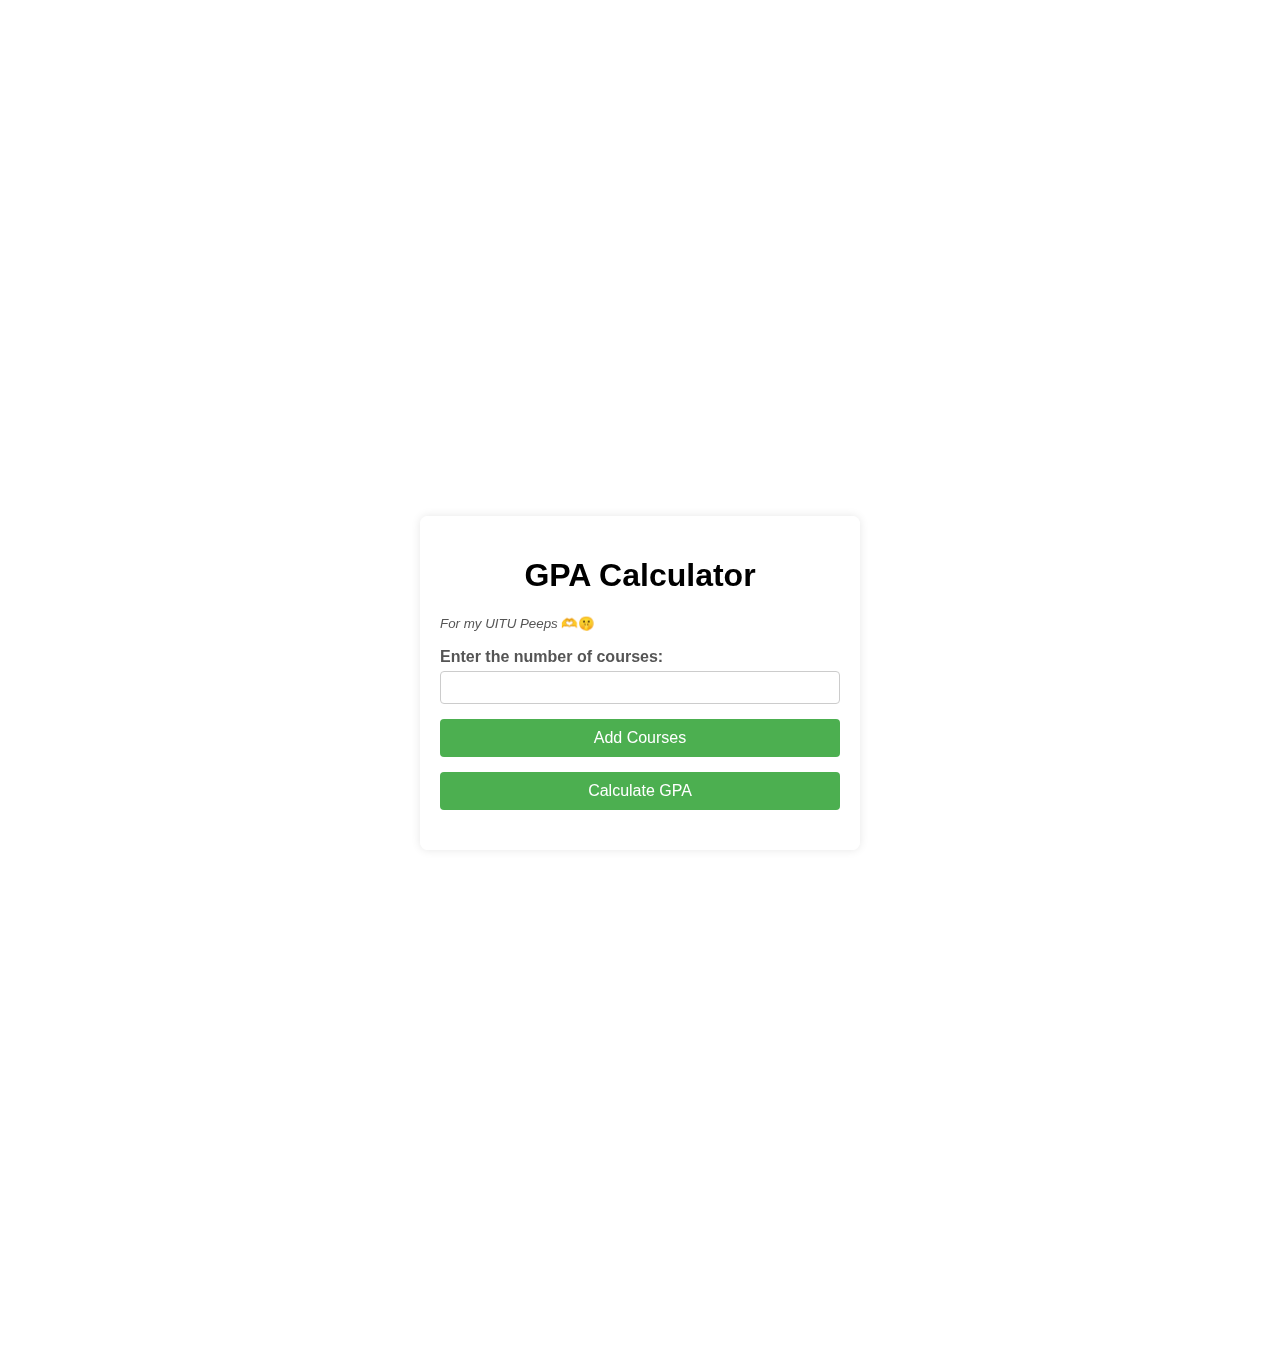
<file: index.html>
<!DOCTYPE html>
<html lang="en">
<head>
    <meta charset="UTF-8">
    <meta name="viewport" content="width=device-width, initial-scale=1.0">
    <title>GPA Calculator</title>
    <link rel="stylesheet" href="style.css">
</head>
<body>
    <div class="container">
        <h1>GPA Calculator</h1>
        <form id="gpa-form">
            <label><sup><i>For my UITU Peeps </i></sup><sup>🫶🤫</sup></label>
            <label for="courses"><b>Enter the number of courses:</b></label>
            <input type="number" id="courses" name="courses" required min="1">
            <div id="course-inputs"></div>
            <button type="button" onclick="addCourseInputs()">Add Courses</button>
            <button type="submit">Calculate GPA</button>
        </form>
        <div id="result"></div>
    </div>
    <script src="script.js"></script>
</body>
</html>
</file>
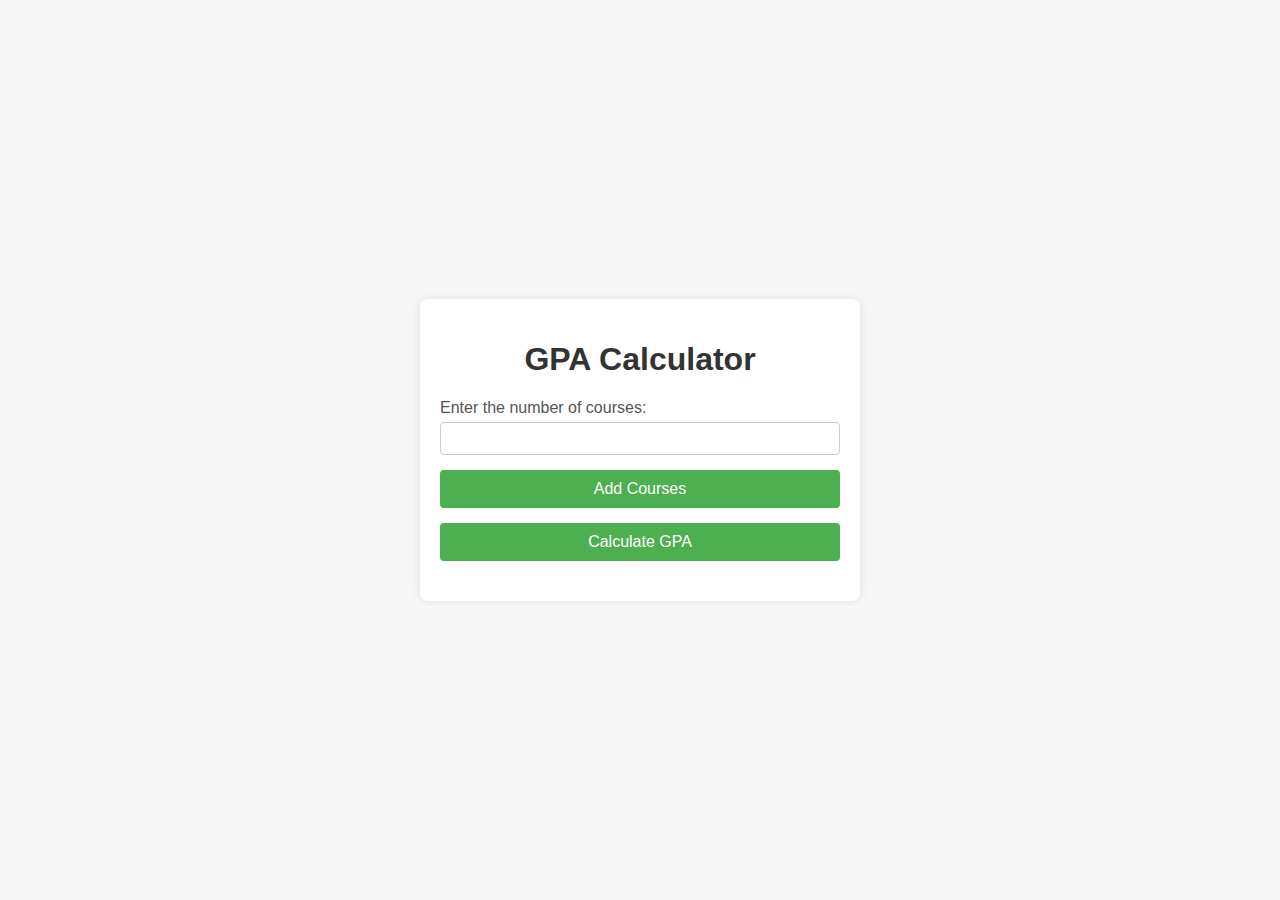
<file: gh-pages/index.html>
<link rel="stylesheet" href="style.css">
<script src="script.js"></script>


<!DOCTYPE html>
<html lang="en">
<head>
    <meta charset="UTF-8">
    <meta name="viewport" content="width=device-width, initial-scale=1.0">
    <title>GPA Calculator</title>
    <link rel="stylesheet" href="style.css">
</head>
<body>
    <div class="container">
        <h1>GPA Calculator</h1>
        <form id="gpa-form">
            <label for="courses">Enter the number of courses:</label>
            <input type="number" id="courses" name="courses" required min="1">
            <div id="course-inputs"></div>
            <button type="button" onclick="addCourseInputs()">Add Courses</button>
            <button type="submit">Calculate GPA</button>
        </form>
        <div id="result"></div>
    </div>
    <script src="script.js"></script>
</body>
</html>
</file>
<file: style.css>
body {
    font-family: Avantgarde, TeX Gyre Adventor, URW Gothic L, sans-serif;
    background: url('https://scontent.fkhi8-1.fna.fbcdn.net/v/t39.30808-6/321190753_3357468457872476_4719018754133604655_n.jpg?_nc_cat=102&ccb=1-7&_nc_sid=cc71e4&_nc_eui2=AeERp0-7TXl7yoVSIMAzxHYpy2dBmxJUf7rLZ0GbElR_usXa_aoOzvJ-sWmVGrMBo7OSY5SNS7NnOcp8gKHhpnWJ&_nc_ohc=TmfiXxgpc9wQ7kNvgEChwgu&_nc_ht=scontent.fkhi8-1.fna&oh=00_AYAThtw9wF2QHFD9k2U3gzexTrLGnXez6kbxgtbbaADtLQ&oe=66A99DE8') no-repeat center center fixed;
    background-size: cover;
    display: flex;
    justify-content: center;
    align-items: center;
    height: 150vh;
    margin: 25;
    overflow: auto;
}

body::before {
    content: '';
    position: fixed;
    top: 0;
    left: 0;
    right: 0;
    bottom: 0;
    background: inherit;
    filter: blur(10px);
    z-index: -1;
}

.container {
    background-color: rgba(255, 255, 255, 0.8);
    padding: 20px;
    border-radius: 8px;
    box-shadow: 0 0 10px rgba(0, 0, 0, 0.1);
    width: 400px;
    max-width: 90%;
    z-index: 1;
    margin : 20px;
    overflow : auto;
}

h1 {
    text-align: center;
    color: #000;
}

label {
    display: block;
    margin-top: 10px;
    color: #555;
}

input {
    width: 100%;
    padding: 8px;
    margin-top: 5px;
    border: 1px solid #ccc;
    border-radius: 4px;
    box-sizing: border-box;
}

button {
    width: 100%;
    padding: 10px;
    margin-top: 15px;
    background-color: #4CAF50;
    color: white;
    border: none;
    border-radius: 4px;
    cursor: pointer;
    font-size: 16px;
}

button:hover {
    background-color: #45a049;
}

#result {
    margin-top: 20px;
    font-size: 18px;
    color: #333;
    text-align: center;
}
</file>
<file: gh-pages/style.css>
body {
    font-family: Arial, sans-serif;
    background-color: #f7f7f7;
    display: flex;
    justify-content: center;
    align-items: center;
    height: 100vh;
    margin: 0;
}

.container {
    background-color: #fff;
    padding: 20px;
    border-radius: 8px;
    box-shadow: 0 0 10px rgba(0, 0, 0, 0.1);
    width: 400px;
    max-width: 90%;
}

h1 {
    text-align: center;
    color: #333;
}

label {
    display: block;
    margin-top: 10px;
    color: #555;
}

input {
    width: 100%;
    padding: 8px;
    margin-top: 5px;
    border: 1px solid #ccc;
    border-radius: 4px;
    box-sizing: border-box;
}

button {
    width: 100%;
    padding: 10px;
    margin-top: 15px;
    background-color: #4CAF50;
    color: white;
    border: none;
    border-radius: 4px;
    cursor: pointer;
    font-size: 16px;
}

button:hover {
    background-color: #45a049;
}

#result {
    margin-top: 20px;
    font-size: 18px;
    color: #333;
    text-align: center;
}
</file>
